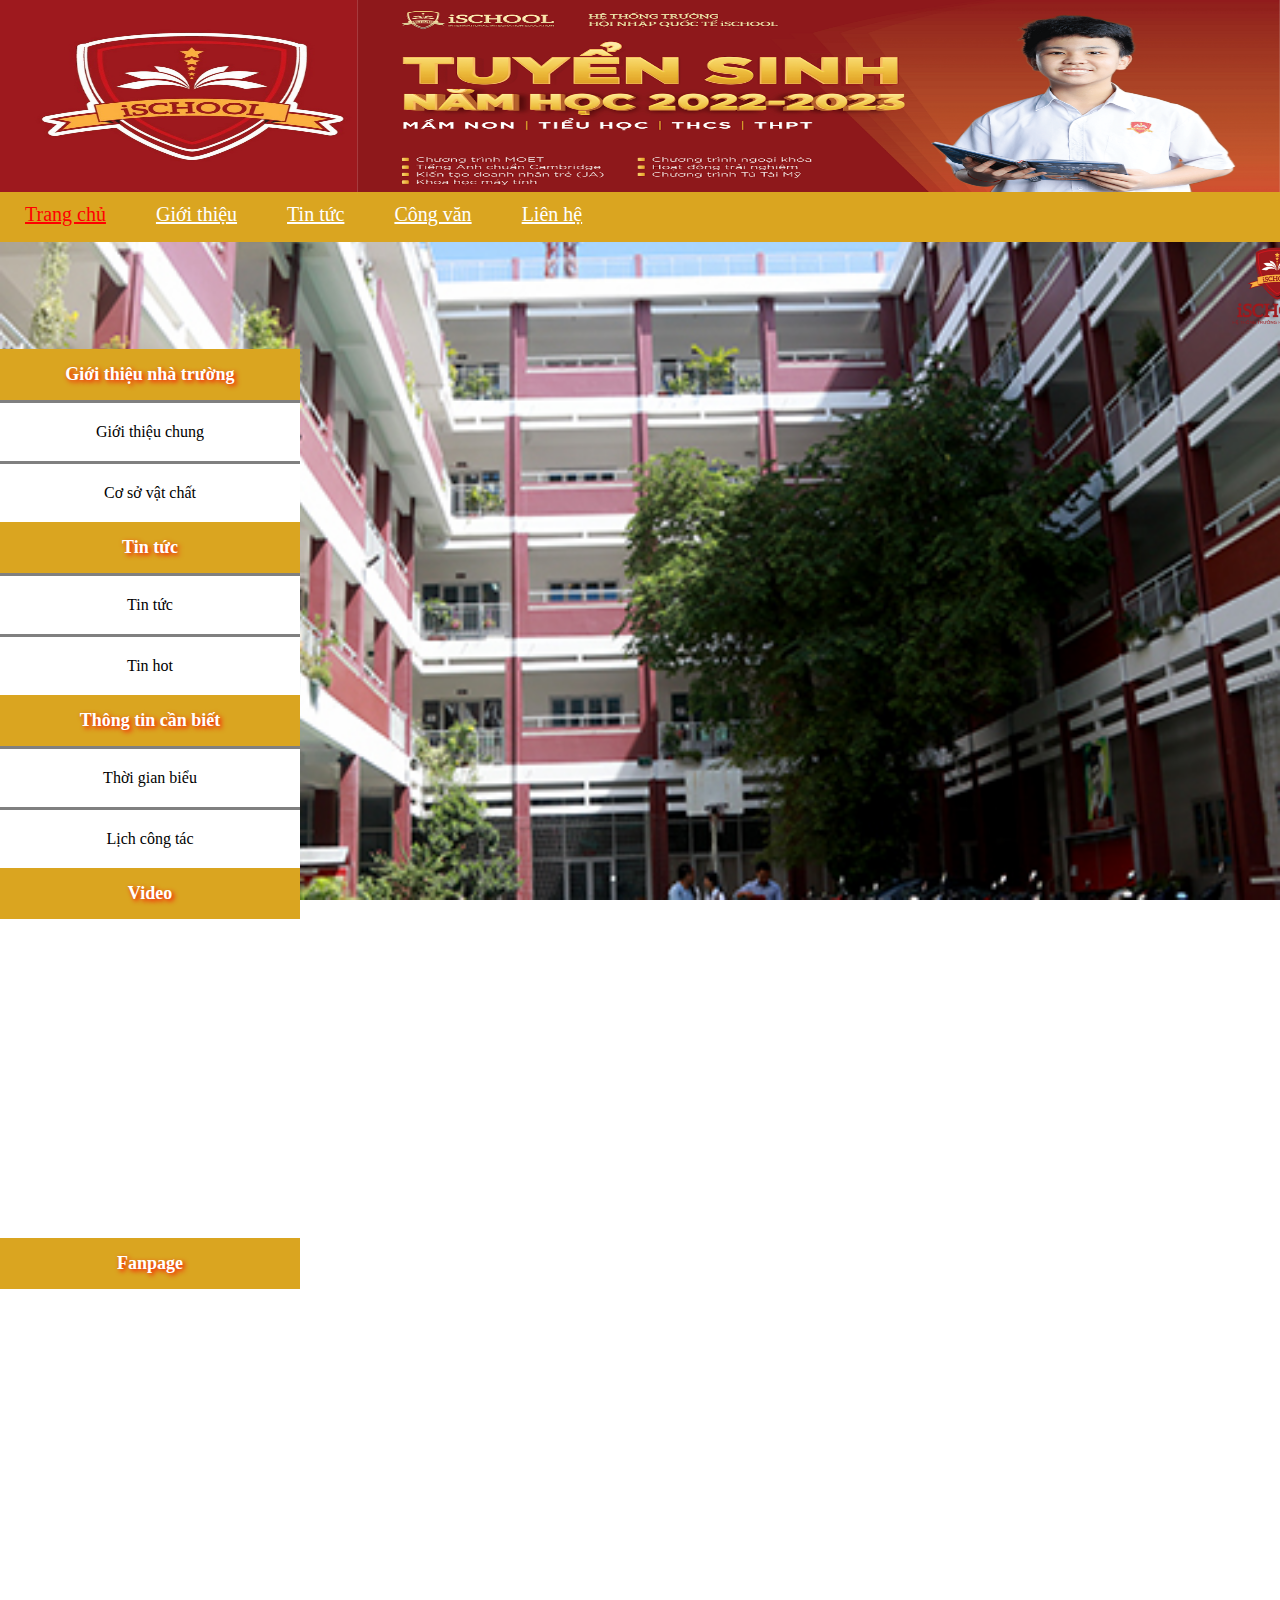
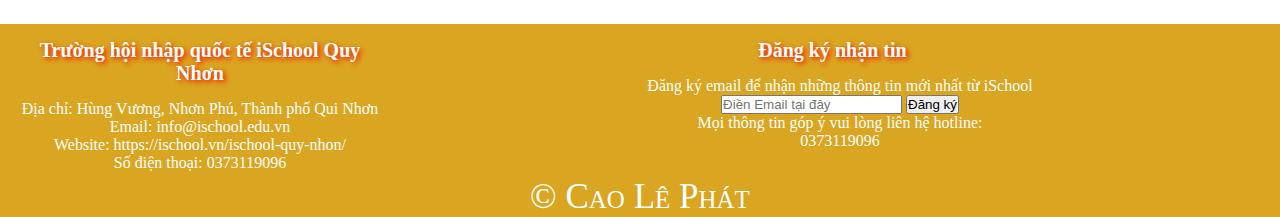
<file: index.html>
<!DOCTYPE html>
<html>
<head>
	<title>Giới thiệu về trường của tôi</title>
	<meta charset="UTF-8">
	<meta name="viewport" content="width=device-width, initial-scale=1.0">
    <link rel="stylesheet" href="styles.css">
</head>
<body>
	<header>

	</header>
    <nav>
        <div>
		    <ul>
			    <li><a href="index.html" class="dagg">Trang chủ</a></li>
			    <li><a href="gioithieu.html">Giới thiệu</a></li>
			    <li><a href="tintuc.html">Tin tức</a></li>
			    <li><a href="congvan.html">Công văn</a></li>
                <li><a href="lienhe.html">Liên hệ</a></li>
		    </ul>
        </div>
        
        </div>
	</nav>
    <div class="chuchay">
        <div class="text">            
            <marquee><img src="images/1572267992-97285341-20C8-42E5-B798-9EAA0DE74F5B.png" alt=""width="100">Trường hội nhập quốc tế iSchool<img src="images/1572267992-97285341-20C8-42E5-B798-9EAA0DE74F5B.png" alt=""width="100"> </marquee>
        </div>
    </div>
   
    <aside class="menudoc">
        <div>
            <h3>Giới thiệu nhà trường</h3>
            <ul>
                <li>Giới thiệu chung</li>
                <li>Cơ sở vật chất</li>
            </ul>
        </div>
        <div>
            <h3>Tin tức</h3>
            <ul>
                <li>Tin tức</li>
                <li>Tin hot</li>
            </ul>
        </div>
        <div>
            <h3>Thông tin cần biết</h3>
            <ul>
                <li>Thời gian biểu</li>
                <li>Lịch công tác</li>
            </ul>
        </div>
        <div>
            <h3>Video</h3>
            <iframe width="300" height="315" src="https://www.youtube.com/embed/eUPlYH9NrfI" title="YouTube video player" frameborder="0" allow="accelerometer; autoplay; clipboard-write; encrypted-media; gyroscope; picture-in-picture; web-share" allowfullscreen></iframe>
        </div>
        <div>
            <h3>Fanpage</h3>
              <iframe src="https://www.facebook.com/plugins/page.php?href=https%3A%2F%2Fwww.facebook.com%2FTruongiSchoolQuyNhon%20%20&tabs=timeline&width=340&height=331&small_header=false&adapt_container_width=true&hide_cover=false&show_facepile=true&appId" width=300" height="331" style="border:none;overflow:hidden" scrolling="no" frameborder="0" allowfullscreen="true" allow="autoplay; clipboard-write; encrypted-media; picture-in-picture; web-share"></iframe>
        </div>
    </aside>
    <footer>
        <div class="ft1">
            <h3>Trường hội nhập quốc tế iSchool Quy Nhơn</h3>
            <p>Địa chỉ: Hùng Vương, Nhơn Phú, Thành phố Qui Nhơn</p>
            <p>Email: info@ischool.edu.vn</p>
            <p>Website: https://ischool.vn/ischool-quy-nhon/</p>
            <p>Số điện thoại: 0373119096</p>
        </div>
        <div class="ft2">
            <h3>Đăng ký nhận tin</h3>
            <p>Đăng ký email để nhận những thông tin mới nhất từ iSchool</p>
            <div class="ft21">
                <input type="Email" placeholder="Điền Email tại đây">
                <button>Đăng ký</button>
            </div>
            <p>Mọi thông tin góp ý vui lòng liên hệ hotline:</p>
            <span>0373119096</span>
        </div>
        <div class="ft3">
            <p>&copy; Cao Lê Phát</p>
    </footer>
    <script src="https://uhchat.net/code.php?f=6c9375"></script>
</body>
</file>
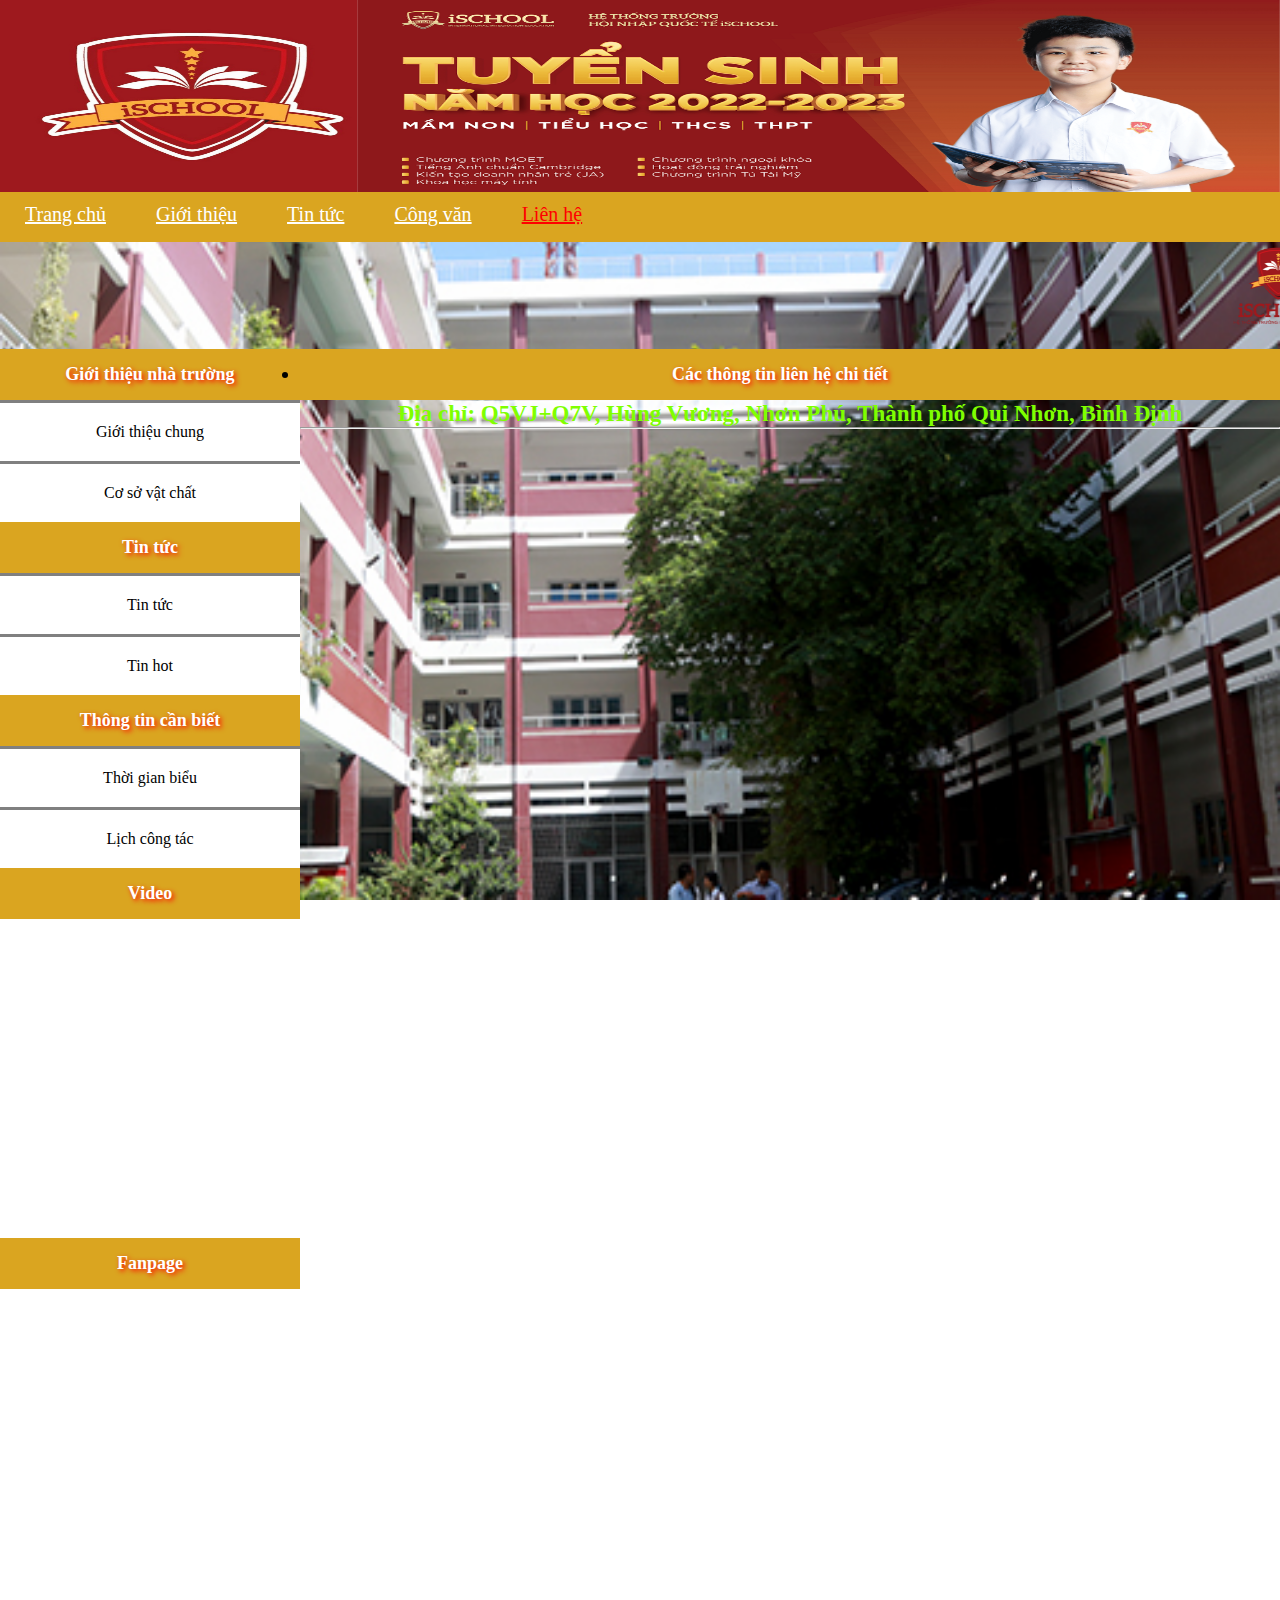
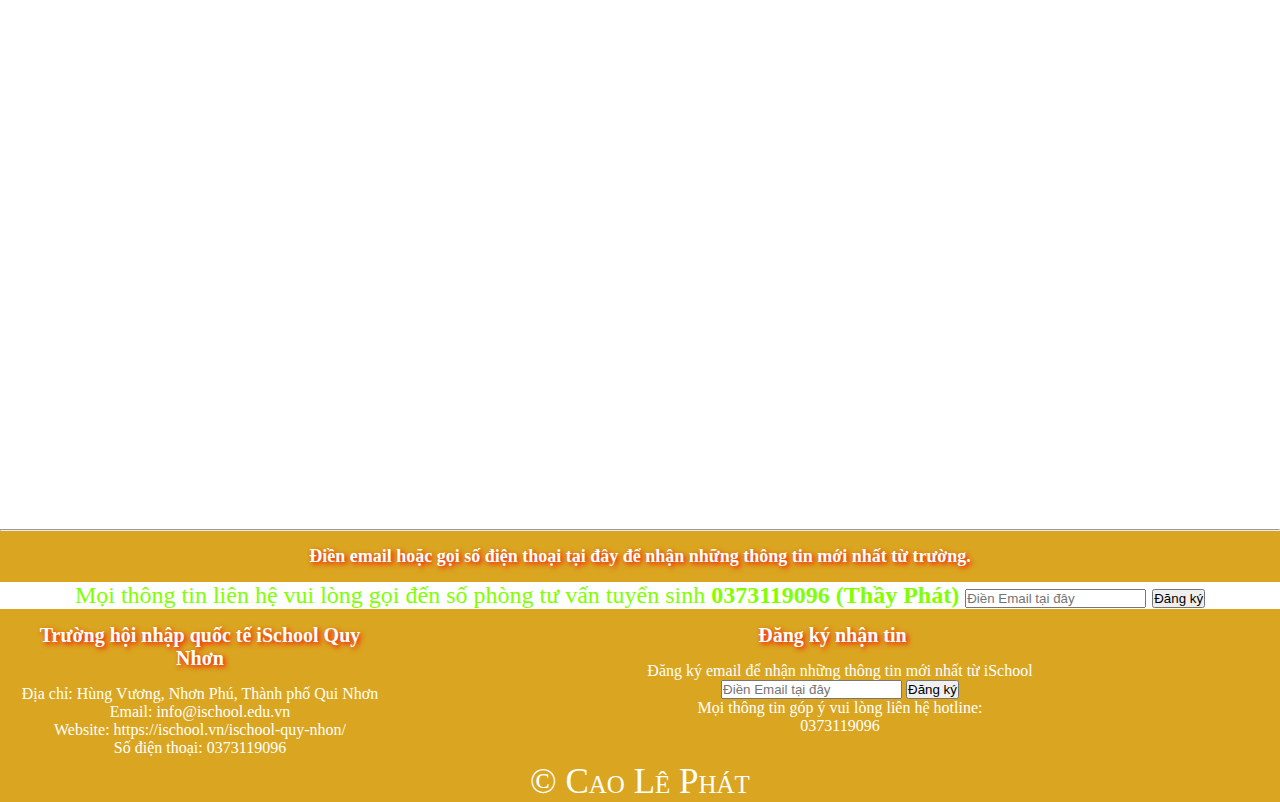
<file: lienhe.html>
<!DOCTYPE html>
<html>
<head>
	<title>Giới thiệu về trường của tôi</title>
	<meta charset="UTF-8">
	<meta name="viewport" content="width=device-width, initial-scale=1.0">
    <link rel="stylesheet" href="styles.css">
</head>
<body>
	<header>

	</header>
    <nav>
        <div>
		    <ul>
			    <li><a href="index.html">Trang chủ</a></li>
			    <li><a href="gioithieu.html">Giới thiệu</a></li>
			    <li><a href="tintuc.html">Tin tức</a></li>
			    <li><a href="congvan.html">Công văn</a></li>
                <li><a href="lienhe.html" class="dagg">Liên hệ</a></li>
		    </ul>
        </div>
	</nav>
    <div class="chuchay">
        <div class="text">            
            <marquee><img src="images/1572267992-97285341-20C8-42E5-B798-9EAA0DE74F5B.png" alt=""width="100">Trường hội nhập quốc tế iSchool<img src="images/1572267992-97285341-20C8-42E5-B798-9EAA0DE74F5B.png" alt=""width="100"> </marquee>
        </div>
    </div>
    <div class="chaomung">

    

    <aside class="menudoc">
        <div>
            <h3>Giới thiệu nhà trường</h3>
            <ul>
                <li>Giới thiệu chung</li>
                <li>Cơ sở vật chất</li>
            </ul>
        </div>
        <div>
            <h3>Tin tức</h3>
            <ul>
                <li>Tin tức</li>
                <li>Tin hot</li>
            </ul>
        </div>
        <div>
            <h3>Thông tin cần biết</h3>
            <ul>
                <li>Thời gian biểu</li>
                <li>Lịch công tác</li>
            </ul>
        </div>
        <div>
            <h3>Video</h3>
            <iframe width="300" height="315" src="https://www.youtube.com/embed/eUPlYH9NrfI" title="YouTube video player" frameborder="0" allow="accelerometer; autoplay; clipboard-write; encrypted-media; gyroscope; picture-in-picture; web-share" allowfullscreen></iframe>
        </div>
        <div>
            <h3>Fanpage</h3>
              <iframe src="https://www.facebook.com/plugins/page.php?href=https%3A%2F%2Fwww.facebook.com%2FTruongiSchoolQuyNhon%20%20&tabs=timeline&width=340&height=331&small_header=false&adapt_container_width=true&hide_cover=false&show_facepile=true&appId" width=300" height="331" style="border:none;overflow:hidden" scrolling="no" frameborder="0" allowfullscreen="true" allow="autoplay; clipboard-write; encrypted-media; picture-in-picture; web-share"></iframe>
        </div>
    </aside>
    <article>
        <div class="diachi">
            <ul>
                <li>
                    <h3>Các thông tin liên hệ chi tiết </h3>
                    <p><strong>Địa chỉ: Q5VJ+Q7V, Hùng Vương, Nhơn Phú, Thành phố Qui Nhơn, Bình Định</strong> <hr></p>
                    
                    <iframe src="https://www.google.com/maps/embed?pb=!1m18!1m12!1m3!1d3874.740880028046!2d109.17848591476394!3d13.794488000019536!2m3!1f0!2f0!3f0!3m2!1i1024!2i768!4f13.1!3m3!1m2!1s0x316f14aeb5c1f46d%3A0xabf4d134ab3761!2sIschool%20Quy%20Nh%C6%A1n!5e0!3m2!1svi!2s!4v1676949216120!5m2!1svi!2s" width="1215" height="500" style="border:0;" allowfullscreen="" loading="lazy" referrerpolicy="no-referrer-when-downgrade"></iframe> <hr>
                    
                </li>
            </ul>
        </div>
        <div class="emailnhanthongtin">
            <h3>Điền email hoặc gọi số điện thoại tại đây để nhận những thông tin mới nhất từ trường.</h3>
            <p>Mọi thông tin liên hệ vui lòng gọi đến số phòng tư vấn tuyển sinh <strong>0373119096 (Thầy Phát)</strong>
                <input type="Email" placeholder="Điền Email tại đây">
                <button>Đăng ký</button>
            </p>
        </div>
    </article>  
    <footer>
        <div class="ft1">
            <h3>Trường hội nhập quốc tế iSchool Quy Nhơn</h3>
            <p>Địa chỉ: Hùng Vương, Nhơn Phú, Thành phố Qui Nhơn</p>
            <p>Email: info@ischool.edu.vn</p>
            <p>Website: https://ischool.vn/ischool-quy-nhon/</p>
            <p>Số điện thoại: 0373119096</p>
        </div>
        <div class="ft2">
            <h3>Đăng ký nhận tin</h3>
            <p>Đăng ký email để nhận những thông tin mới nhất từ iSchool</p>
            <div class="ft21">
                <input type="Email" placeholder="Điền Email tại đây">
                <button>Đăng ký</button>
            </div>
            <p>Mọi thông tin góp ý vui lòng liên hệ hotline:</p>
            <span>0373119096</span>
        </div>
        <div class="ft3">
            <p>&copy; Cao Lê Phát</p>
    </footer>
    <script src="https://uhchat.net/code.php?f=6c9375"></script>
</body>
</file>
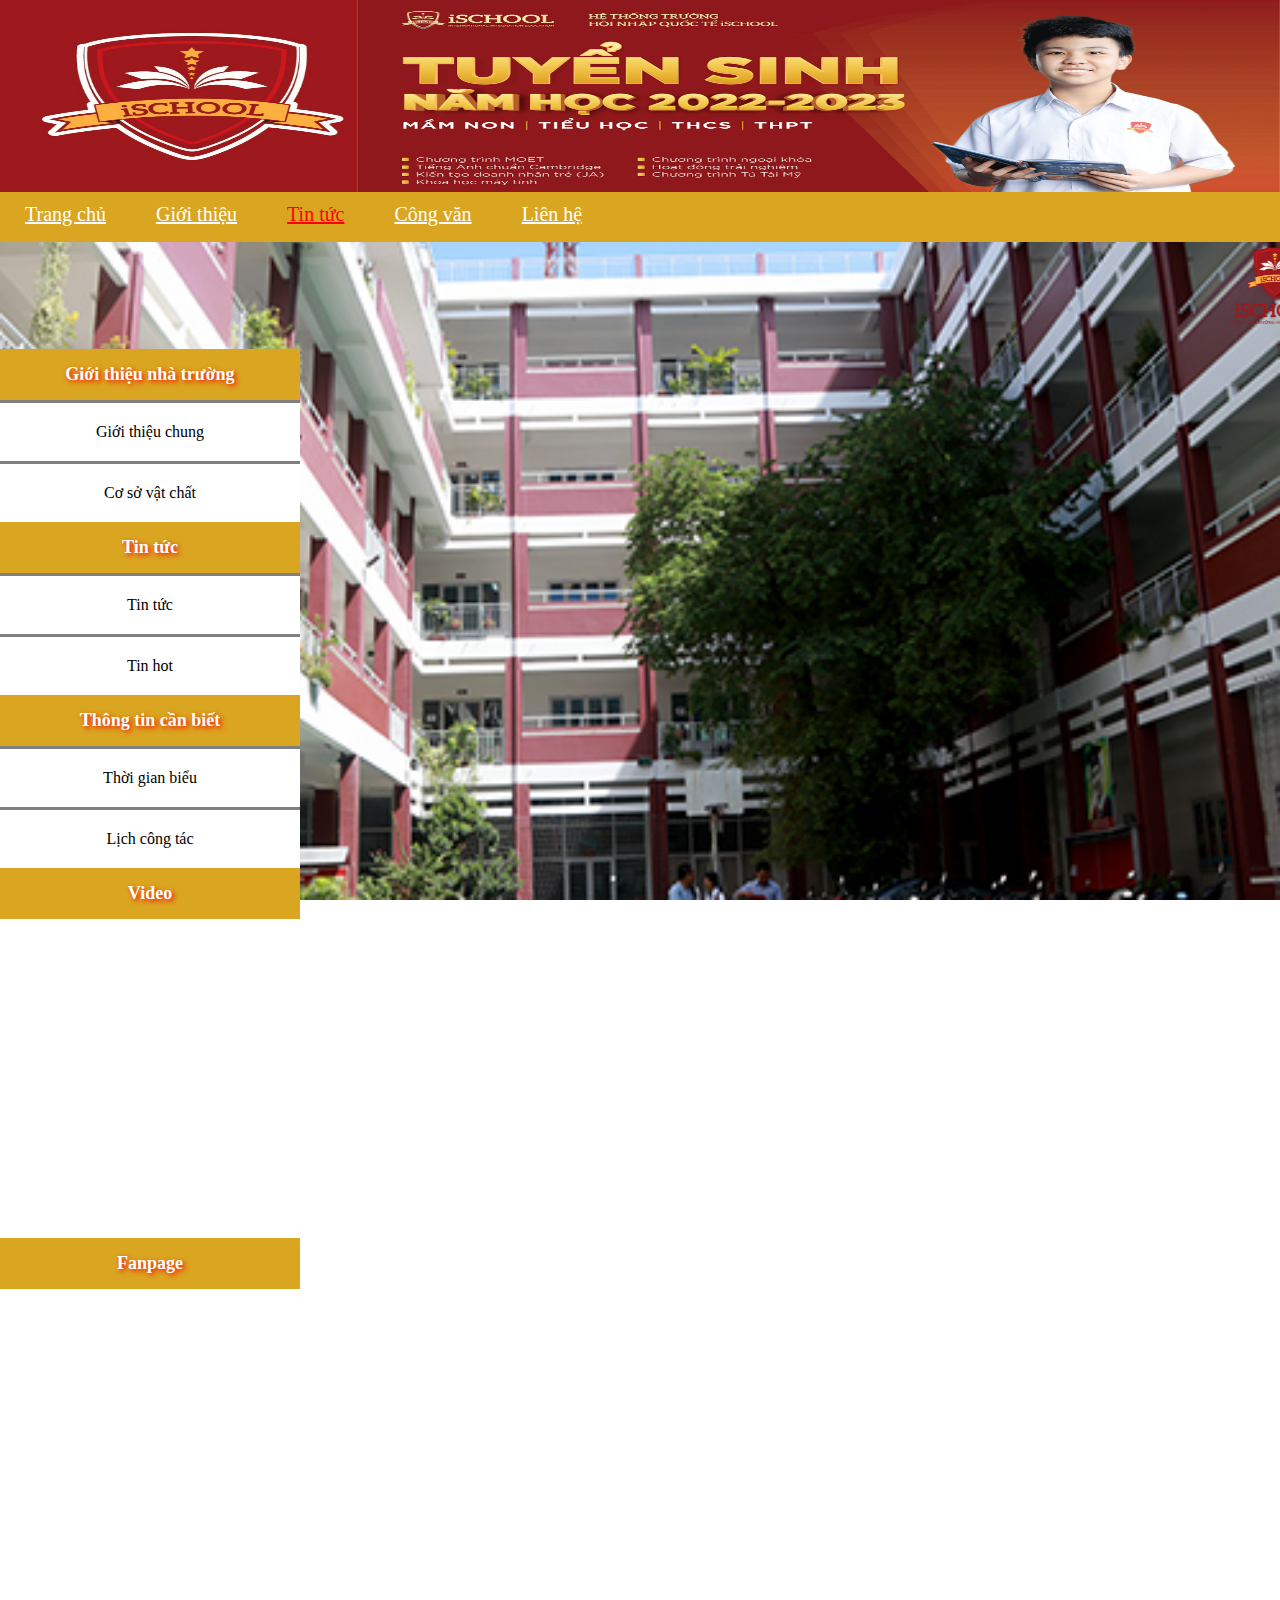
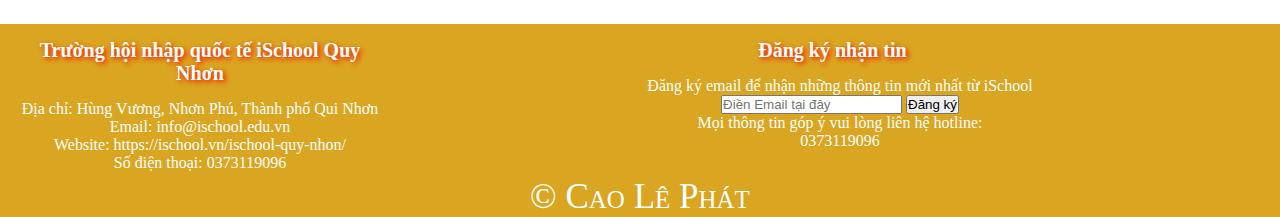
<file: tintuc.html>
<!DOCTYPE html>
<html>
<head>
	<title>Giới thiệu về trường của tôi</title>
	<meta charset="UTF-8">
	<meta name="viewport" content="width=device-width, initial-scale=1.0">
    <link rel="stylesheet" href="styles.css">
</head>
<body>
	<header>

	</header>
    <nav>
        <div>
		    <ul>
			    <li><a href="index.html">Trang chủ</a></li>
			    <li><a href="gioithieu.html">Giới thiệu</a></li>
			    <li><a href="tintuc.html" class="dagg">Tin tức</a></li>
			    <li><a href="congvan.html">Công văn</a></li>
                <li><a href="lienhe.html">Liên hệ</a></li>
		    </ul>
        </div>
	</nav>
    <div class="chuchay">
        <div class="text">            
            <marquee><img src="images/1572267992-97285341-20C8-42E5-B798-9EAA0DE74F5B.png" alt=""width="100">Trường hội nhập quốc tế iSchool<img src="images/1572267992-97285341-20C8-42E5-B798-9EAA0DE74F5B.png" alt=""width="100"> </marquee>
        </div>
    </div>
        
    <aside class="menudoc">
        <div>
            <h3>Giới thiệu nhà trường</h3>
            <ul>
                <li>Giới thiệu chung</li>
                <li>Cơ sở vật chất</li>
            </ul>
        </div>
        <div>
            <h3>Tin tức</h3>
            <ul>
                <li>Tin tức</li>
                <li>Tin hot</li>
            </ul>
        </div>
        <div>
            <h3>Thông tin cần biết</h3>
            <ul>
                <li>Thời gian biểu</li>
                <li>Lịch công tác</li>
            </ul>
        </div>
        <div>
            <h3>Video</h3>
            <iframe width="300" height="315" src="https://www.youtube.com/embed/eUPlYH9NrfI" title="YouTube video player" frameborder="0" allow="accelerometer; autoplay; clipboard-write; encrypted-media; gyroscope; picture-in-picture; web-share" allowfullscreen></iframe>
        </div>
        <div>
            <h3>Fanpage</h3>
              <iframe src="https://www.facebook.com/plugins/page.php?href=https%3A%2F%2Fwww.facebook.com%2FTruongiSchoolQuyNhon%20%20&tabs=timeline&width=340&height=331&small_header=false&adapt_container_width=true&hide_cover=false&show_facepile=true&appId" width=300" height="331" style="border:none;overflow:hidden" scrolling="no" frameborder="0" allowfullscreen="true" allow="autoplay; clipboard-write; encrypted-media; picture-in-picture; web-share"></iframe>
        </div>
    </aside>

    <footer>
        <div class="ft1">
            <h3>Trường hội nhập quốc tế iSchool Quy Nhơn</h3>
            <p>Địa chỉ: Hùng Vương, Nhơn Phú, Thành phố Qui Nhơn</p>
            <p>Email: info@ischool.edu.vn</p>
            <p>Website: https://ischool.vn/ischool-quy-nhon/</p>
            <p>Số điện thoại: 0373119096</p>
        </div>
        <div class="ft2">
            <h3>Đăng ký nhận tin</h3>
            <p>Đăng ký email để nhận những thông tin mới nhất từ iSchool</p>
            <div class="ft21">
                <input type="Email" placeholder="Điền Email tại đây">
                <button>Đăng ký</button>
            </div>
            <p>Mọi thông tin góp ý vui lòng liên hệ hotline:</p>
            <span>0373119096</span>
        </div>
        <div class="ft3">
            <p>&copy; Cao Lê Phát</p>
    </footer>
    <script src="https://uhchat.net/code.php?f=6c9375"></script>
</body>
</file>
<file: styles.css>
header{
    background-image: url(images/2018-iSchool-_-logo-new-version-01.png);
    padding-bottom: 15% ;
    background-size: 100% 100%;
    background-color: white;
    
}




body{
    background-image: url(images/truongischool-5911-1503638575.jpg);
    background-repeat: no-repeat;
    position: right top;
    background-attachment: fixed;
    text-align: center;
    opacity: 1;
    background-size: 100% 100%;

}
*{
    margin: 0px;
    padding: 0px;
}
body{
    font-family: lato;
    color: black;
}





nav{
    height: 20px;
    background: red;
    margin-bottom: 1px;
}
nav ul{
    height: 50px;
    background: goldenrod;
    margin-bottom: px;
}
nav ul{
    list-style: none;
}
nav ul li{
    float: left; 
    padding: 0 25px;
}
nav ul li :hover{
    background: red;
    height: 50px;
}
nav ul li a{
    display: inline-block;
    text-align: none;
    color: white;
    font-family: roboto;
    font-size: 20px;
    line-height: 45px;
}
nav .tkiem{
    float: right;
    line-height: 45px;
}
nav .tkiem input{
    border-radius:5px 0 0 5px ;
    border: none;
    outline: none;
    margin: 0px;
    padding: 7px 10px;
    width: 250px;
}
nav .tkiem button{
    padding: 7px 15px;
    border: none;
    outline: none;
    background: goldenrod;
    color: white;
    margin-left: -10px;
}
.chuchay{
    position: relative;
    margin-bottom: 0px;
    color: chartreuse;
    font-size: xx-large;
}
.dagg{
    color: red;
}





aside{
float: left;
width: 300px;
border-radius: 50px solid gray;
}
h3{
    font-size: 18px;
    padding: 15px 20px;
    background: goldenrod;
    color: white;
    text-shadow: 2px 2px 5px red;
}
.menudoc ul{
    list-style: none;   
}
.menudoc ul li{
     padding: 20px 15px;
     background-color: white;
     border-top: solid gray ;
}
.menudoc ul li :hover{
    background: red;
}





footer{
    width: 100%;
    clear: both;
    background: goldenrod;
    color: white;
}
.ft1{
    float: left;
    width: 400px;
    margin-bottom:5px ;
}


footer h3{
    padding: 15px;
    font-size: 20px;
}
.ft3{
    width: 100%;
    clear: both;
    height: 40px;
    background: goldenrod;
}    
.ft3 p{
    color: white;
    font-size: 35px;
    font-variant: small-caps;
    text-align: center;
}
.TS {
    clear: both;
    text-align: center;
    border: 2px solid brown;
    background-color: blue;
}

.tts p img {
    margin-left: 20px;
    text-align: right;
    margin-top: 10px;
    margin-bottom: 50px;
    margin-right: 40px;
}

.tts p {
    word-spacing: 1px;
    margin-top: 10px;
    margin-left: 20px;
}






article ul li p{
    text-align: center;
    font-size: larger;
    color: chartreuse;
}
.emailnhanthongtin {
    font-size: x-large;
    text-align: center;
    color: chartreuse;

}
.diachi{
    font-size: larger;
    text-align: center;
}
article .gtt{
    text-align: center;
}
article .gttthem p{
    text-align: justify;
    font-size: x-large;

    color: white;

}
</file>
